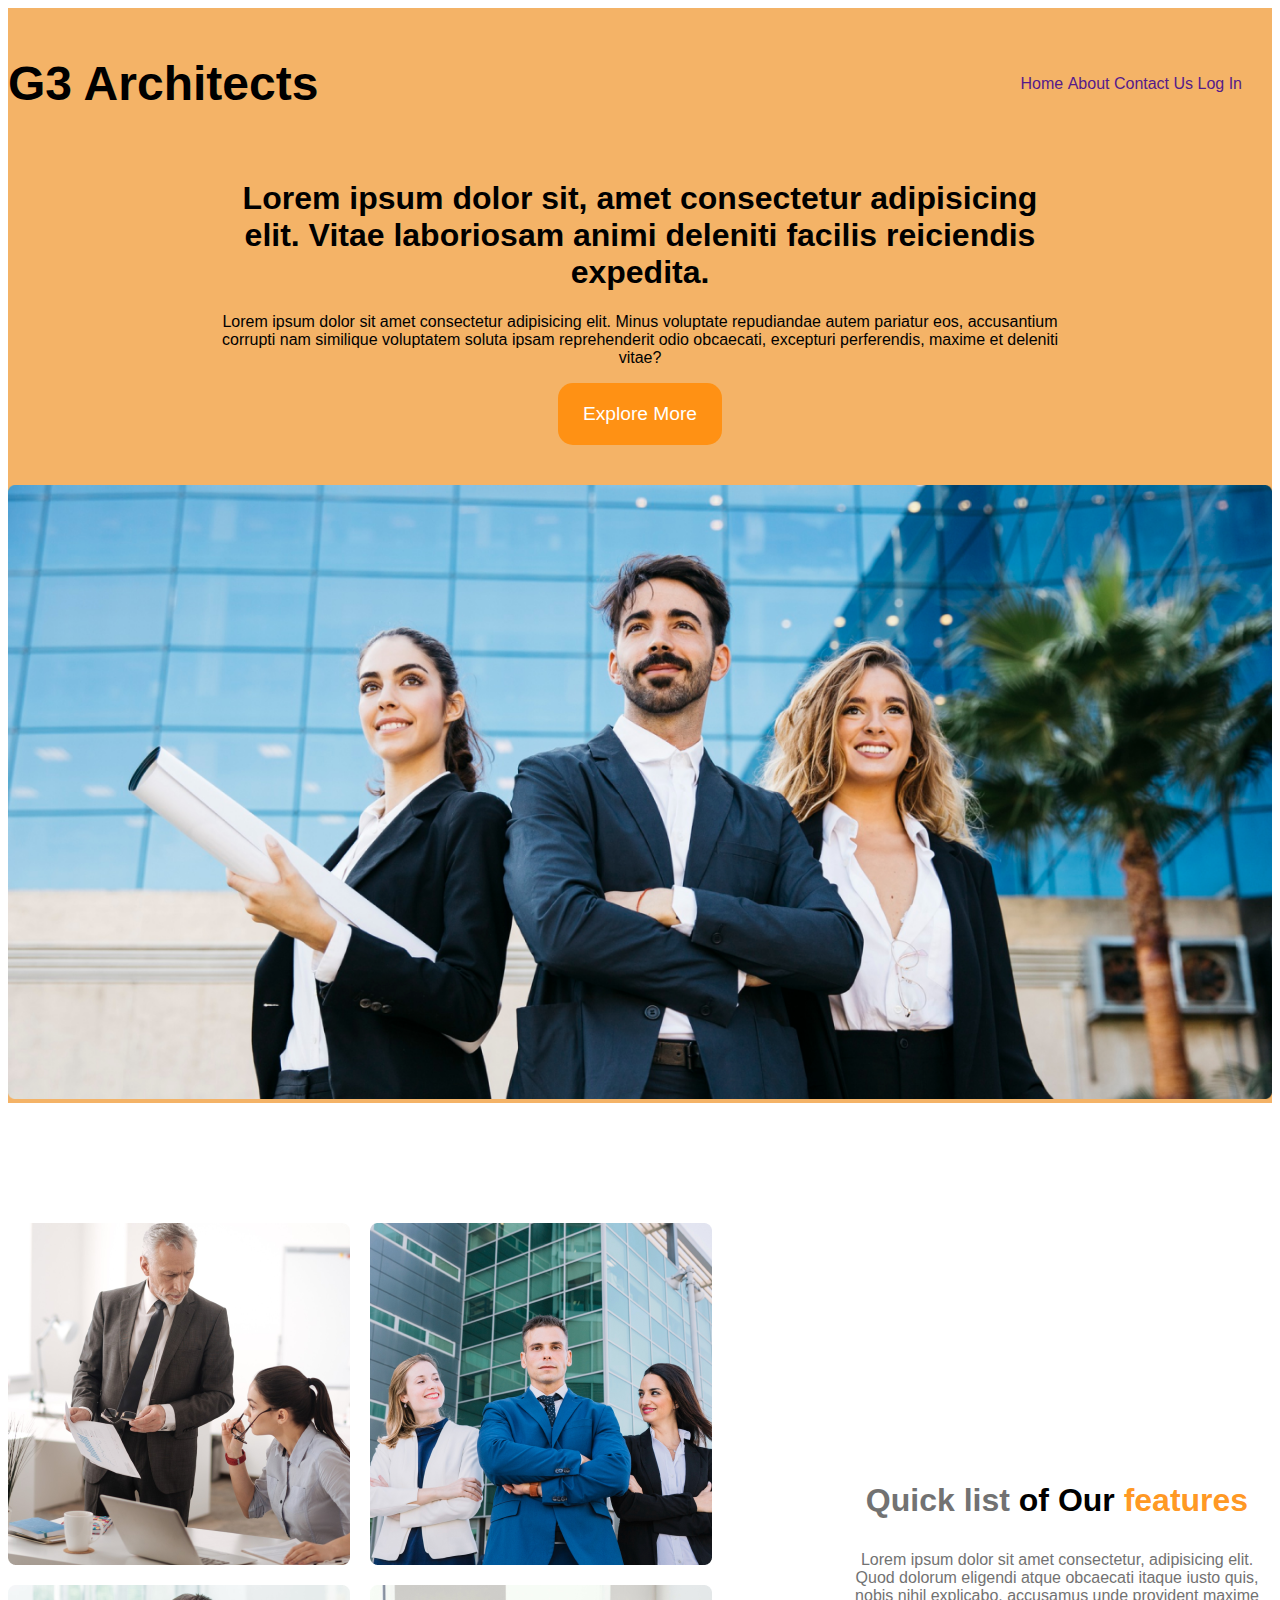
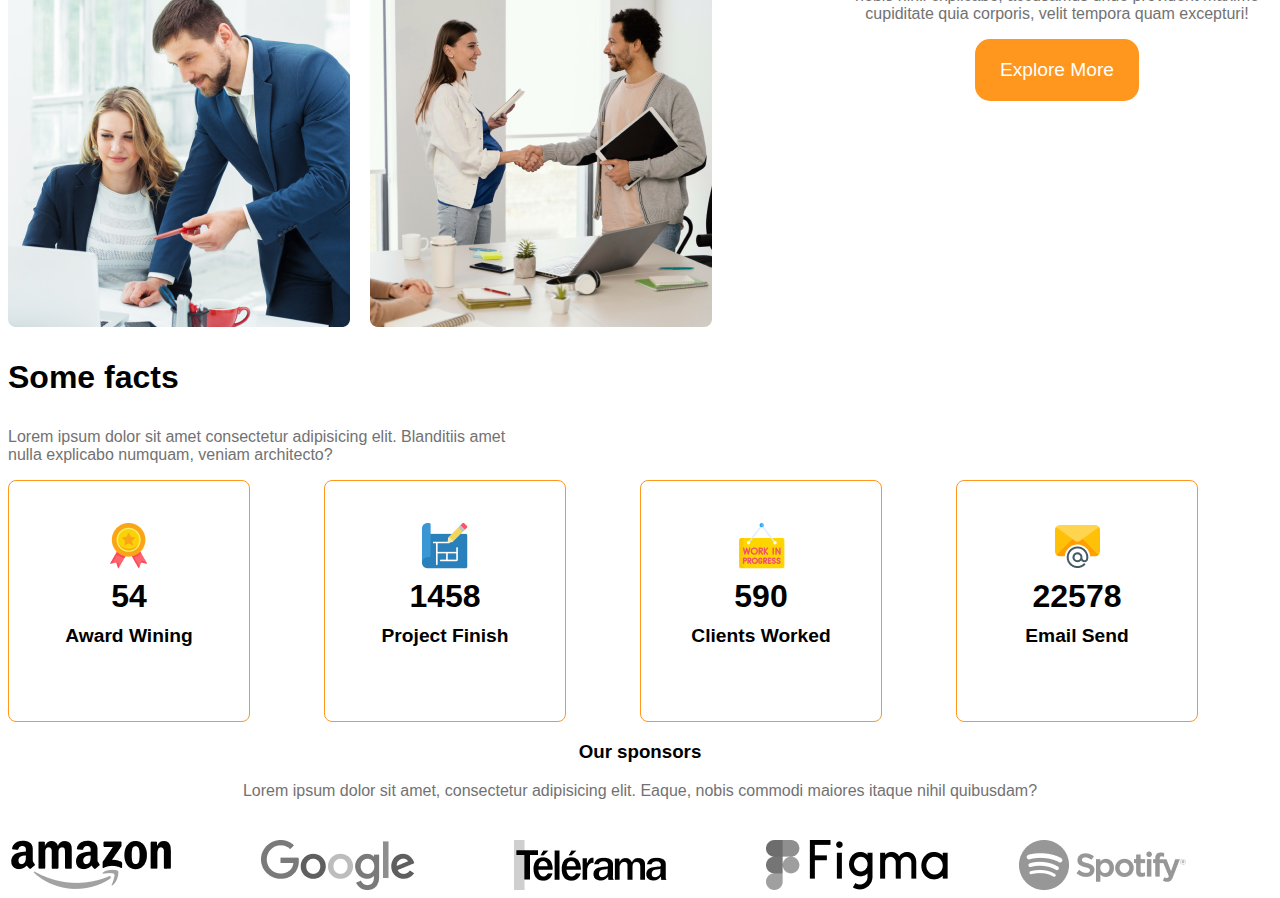
<file: index.html>
<!DOCTYPE html>
<html lang="en">
<head>
    <meta charset="UTF-8">
    <meta name="viewport" content="width=device-width, initial-scale=1.0">
    <title>G3 Architect</title>
    <link rel="stylesheet" href="style/index.css">
</head>
<body class="work-sans-font">
<header class="bg">
    <nav class="navbar display-flex">
            <h3 class="brand">G3 Architects</h3>
            <ul class="nav-links display-flex">
             <li class="nav-item text-gray">
                 <a href="">Home</a>
                 <a href="">About</a>
                 <a href="">Contact Us</a>
                 <a href="">Log In</a>
             </li>
            </ul>
    </nav>
<div class="banner">
    <div class="banner-content"> 
        <h1 class="banner-title">Lorem ipsum dolor sit, amet consectetur adipisicing elit. Vitae laboriosam animi deleniti facilis reiciendis expedita.</h1>
        <p class="banner-description">Lorem ipsum dolor sit amet consectetur adipisicing elit. Minus voluptate repudiandae autem pariatur eos, accusantium corrupti nam similique voluptatem soluta ipsam reprehenderit odio obcaecati, excepturi perferendis, maxime et deleniti vitae?</p>
        <button class="primary-btn">Explore More</button>
    </div>
    <img class="banner-image" src="images/banner.png" alt="">
</div>
    </header>
<main>
    <!-- teams & features -->
    <section class="teams display-flex ">
        <div class="img-container">
            <img src="images/team1.png" alt="">
            <img src="images/team2.png" alt="">
            <img src="images/team3.png" alt="">
            <img src="images/team4.png" alt="">
            </div>
        <div class="features">
            <h3 class="features-title">
            <span class="text-light-gray">Quick list</span><span> of Our</span> <span class="orange">features </span> </h3>
            <p class="features-description text-light-gray">
            Lorem ipsum dolor sit amet consectetur, adipisicing elit. Quod dolorum eligendi atque obcaecati itaque iusto quis, nobis nihil explicabo, accusamus unde provident maxime cupiditate quia corporis, velit tempora quam excepturi!</p>
            <button class="primary-btn">Explore More</button>
            </div>
    </section>
    <!-- some facts -->
     <section>
           <h3 class="features-title">Some facts</h3> 
           <p class="features-description text-light-gray">Lorem ipsum dolor sit amet consectetur adipisicing elit. Blanditiis amet nulla explicabo numquam, veniam architecto?</p>
           <div class="fact-container">
               <div class="fact display-flex">
                   <div>
                   <img src="images/icons/ribon.png" alt="">
                   <h4 class="number">54</h4>
                   <h5 class="name">Award Wining</h5></div>
               </div>
               <div class="fact display-flex">
                   <div>
                   <img src="images/icons/projects.png" alt="">
                   <h4 class="number">1458</h4>
                   <h5 class="name">Project Finish</h5></div>
               </div>
               <div class="fact display-flex">
                   <div>
                   <img src="images/icons/customers.png" alt="">
                   <h4 class="number">590</h4>
                   <h5 class="name">Clients Worked</h5></div>
               </div>
               <div class="fact display-flex">
                   <div>
                   <img src="images/icons/email.png" alt="">
                   <h4 class="number">22578</h4>
                   <h5 class="name">Email Send</h5></div>
               </div>
           </div>
     </section>
    <!-- our sponsors -->
     <section>
        <div class="banner-content" >
            <h3 class="title">Our sponsors</h3>
            <p class="text-light-gray">Lorem ipsum dolor sit amet, consectetur adipisicing elit. Eaque, nobis commodi maiores itaque nihil quibusdam?</p>
        </div>
        <div class="sponsor-companies">
            <img src="images/sponsors/amazon.png" alt="">
            <img src="images/sponsors/google.png" alt="">
            <img src="images/sponsors/telerama.png" alt="">
            <img src="images/sponsors/figma.png" alt="">
            <img src="images/sponsors/spotify.png" alt="">
        </div>
     </section>
</main>
<footer>

</footer>
</body>
</html>
</file>
<file: style/index.css>
.work-sans-font {
  font-family: "Work Sans", sans-serif;
  font-optical-sizing: auto;
  font-weight:100;
  font-style: normal;
}
/* .navbar, .nav-links{
    display: flex;
} */
 .display-flex{
    display: flex;
 }
/* orange */
 .orange{
    color: #ff8f0eee;
 }
/* dark 02 */
 .text-gray{
    color: #424242;
 }
/* dark 03 */
 .text-light-gray{
    color: #727272;
 }
 .primary-btn{
    background-color: #ff8f0eee;
    color: white;
    border: none;
    border-radius: 15px;
    padding: 20px 25px;
    font-size: 1.2rem;

}
 main{
    max-width: 1440px;
    margin: 0 auto;
 }
.bg{
    background-color: rgba(239, 140, 26, 0.661);
}
.navbar{
    justify-content: space-between;
}
.brand{
    font-weight: bold;
    font-size: 3rem;
}
 .nav-links{
 align-items: center;}
 .nav-links a{
   text-decoration: none;
   font-weight: 500;}
 .nav-item{
    list-style: none;
      margin-right:30px;}
 .navbar,.banner{
    max-width: 1440px;
    margin: 0 auto;}
 .banner-content{
  max-width: 850px;
  margin: 0 auto;
  text-align: center;
  margin-bottom: 40px;}
 .banner-image{
    width: 100%;}
/* team & features part */
 .img-container{
    display: grid;
    grid-template-columns: repeat(2,1fr);
    gap: 20px;}
 .features{
    text-align: center;
    max-width: 530px;
    margin-left: 130px; }
 .features-title{
    font-weight: bold;
    font-size: 2rem;}
 .teams{
     align-items: center;
     margin-top: 120px;}
/* fact &  */
 .fact-container{
    display: grid;
    grid-template-columns: repeat(4,1fr);}
 .features-description{
    max-width: 530px;}
 .fact{
 border:1px solid #ff8f0eee;
 border-radius: 8px;
 width: 240px;
 height: 240px;
 justify-content: center;
 align-items: center;
 text-align: center;}
 .number{
    font-size: 2rem;
    font-weight: 600;
    margin-top: 5px ;
    margin-bottom: 5px ;}
.name{
    font-size: 1.2rem;
    font-weight: 600;
    margin-top: 10px ;}
/* sponsor */
 .sponsor-companies{
    display: grid;
    grid-template-columns: repeat(5,1fr);}
  .sponsor-companies img{
    filter: grayscale(100%);
  }

@media screen and (max-width:576px) {
    .navbar,.nav-links,.teams{
        flex-direction: column;
    }
    .img-container, .fact-container,.sponsor-companies{
        grid-template-columns: repeat(1,1fr);
        justify-items: center;
        width: 100%;
        gap: 10px;
    }
    .features{
        margin-left: 20px;
    }
}
@media screen and (min-width:577px) and (max-width:976px){
    .teams{
        flex-direction: column;
    }
    .sponsor-companies,.fact-container{
        grid-template-columns: repeat(2,1fr);
        gap: 20px;
        justify-items: center;
    }
    
}
</file>
